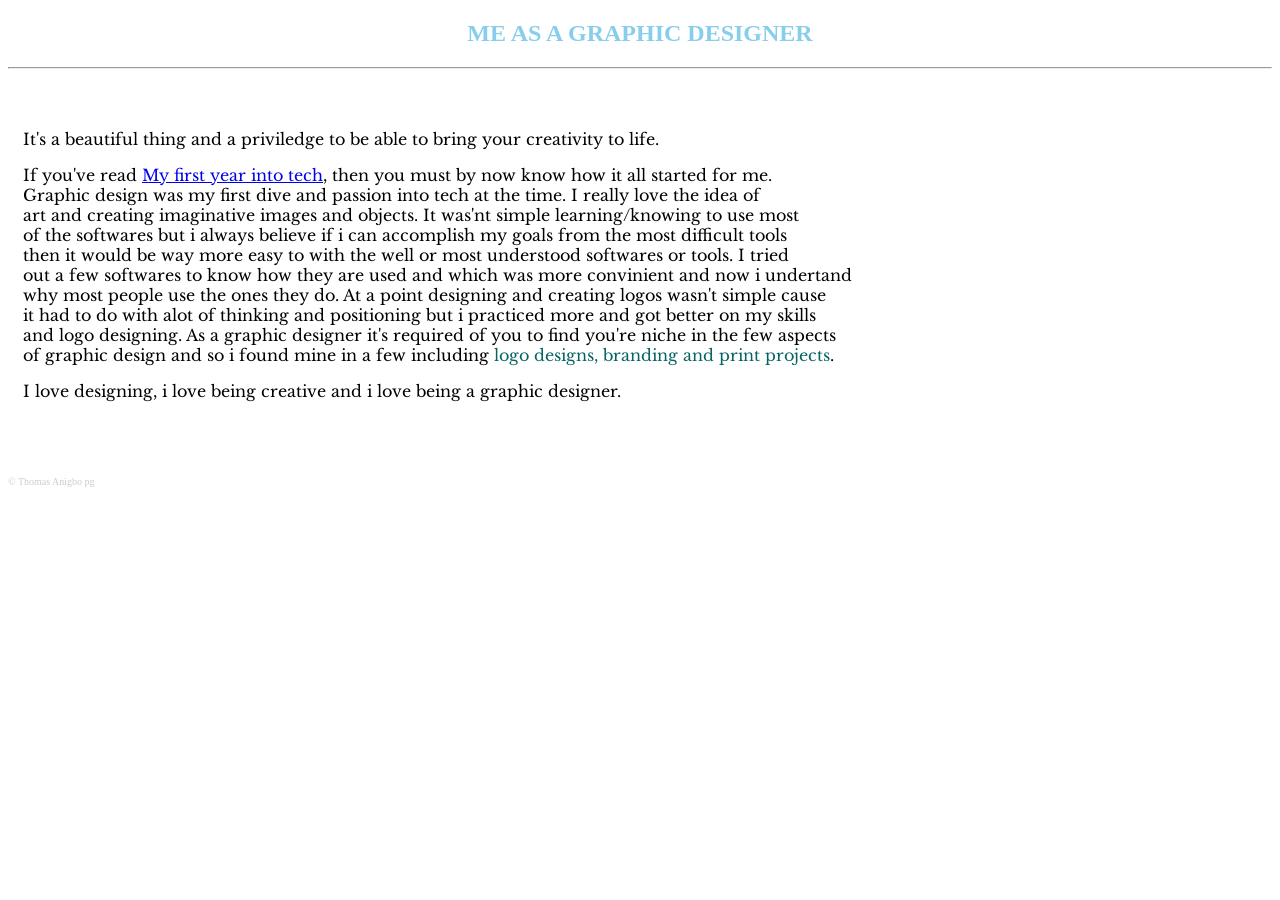
<file: hrefs/Me as a graphics designer.html>
<!DOCTYPE html>
<html lang="en">
<head>
    <meta charset="UTF-8">
    <meta name="viewport" content="width=device-width, initial-scale=1.0">
    <link href="https://fonts.googleapis.com/css2?family=Libre+Baskerville:wght@600&family=Saira+Stencil:ital,wght@0,100..900;1,100..900&display=swap" rel="stylesheet">
    <title>me as a graphic designer</title>
    <style>
         h2{
            display: flex;
            justify-content: center;
            color: skyblue;
        }

         p{
        margin-left: 15px;
        font-family:'Libre Baskerville', Helvetica, sans-serif;
        }

        span{
            color: rgb(7, 99, 99);
        }

         @media(max-width:600px){
            h2{
                font-size: 1rem;
            }

            p{
                font-size: 10px;
            }
        }
    </style>
</head>
<body>
    <h2>ME AS A GRAPHIC DESIGNER</h2>
    <hr>
    <br>
    <br>
    <p>
       It's a beautiful thing and a priviledge to be able to bring your creativity to life.
    </p>
    <p>
        If you've read <a href="./My first year into tech.html">My first year into tech</a>, then you must by now know how it all started for me. <br/>
        Graphic design was my first dive and passion into tech at the time. I really love the idea of<br/>
        art and creating imaginative images and objects. It was'nt simple learning/knowing to use most<br/>
        of the softwares but i always believe if i can accomplish my goals from the most difficult tools<br/> 
        then it would be way more easy to with the well or most understood softwares or tools. I tried <br/>
        out a few softwares to know how they are used and which was more convinient and now i undertand <br/>
        why most people use the ones they do. At a point designing and creating logos wasn't simple cause<br/>
        it had to do with alot of thinking and positioning but i practiced more and got better on my skills<br/>
        and logo designing. As a graphic designer it's required of you to find you're niche in the few aspects<br/> 
        of graphic design and so i found mine in a few including <span>logo designs, branding and print projects</span>.
    </p>
    <p>
        I love designing, i love being creative and i love being a graphic designer.
    </p>
    <br>
    <br>
    <br>
    <font class="inshot" size="1">
        <font color="#cccccc">
             © Thomas Anigbo pg
        </font>
    </font>
</body>
</html>
</file>
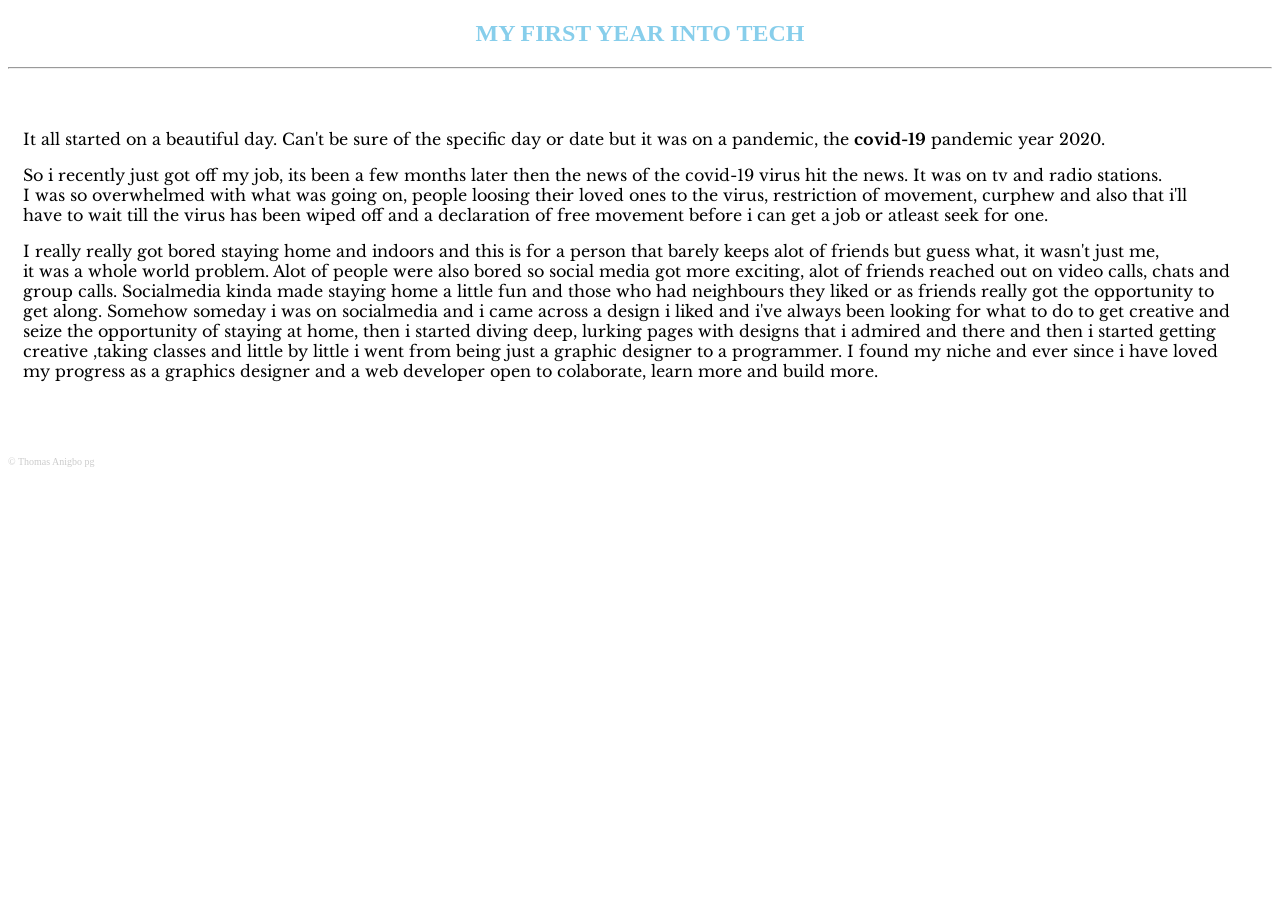
<file: hrefs/My first year into tech.html>
<!DOCTYPE html>
<html lang="en">
<head>
    <meta charset="UTF-8">
    <meta name="viewport" content="width=device-width, initial-scale=1.0">
    <link rel="preconnect" href="https://fonts.googleapis.com">
<link rel="preconnect" href="https://fonts.gstatic.com" crossorigin>
<link href="https://fonts.googleapis.com/css2?family=Libre+Baskerville:wght@600&family=Saira+Stencil:ital,wght@0,100..900;1,100..900&display=swap" rel="stylesheet">
    <title>my first year into tech</title>
    <style>
        p{
        margin-left: 15px;
        font-family:'Libre Baskerville', Helvetica, sans-serif;
        }

        h2{
            display: flex;
            justify-content: center;
            color: skyblue;
        }

        @media(max-width:600px){
            h2{
                font-size: 1rem;
            }

            p{
                font-size: 10px;
            }
        }

    </style>
</head>
<body>

   <h2>MY FIRST YEAR INTO TECH</h2>
   <hr>
<br>
<br>
<p>
    It all started on a beautiful day. Can't be sure of the specific day or date but it was on a pandemic, the <b>covid-19</b> pandemic year 2020.
</p>
<p>So i recently just got off my job, its been a few months later then the news of the covid-19 virus hit the news. It was on tv and radio stations.<br>
    I was so overwhelmed with what was going on, people loosing their loved ones to the virus, restriction of movement, curphew and also that i'll <br>
    have to wait till the virus has been wiped off and a declaration of free movement before i can get a job or atleast seek for one.
</p>
<p>I really really got bored staying home and indoors and this is for a person that barely keeps alot of friends but guess what, it wasn't just me,<br>
    it was a whole world problem. Alot of people were also bored so social media got more exciting, alot of friends reached out on video calls, chats and <br>
    group calls. Socialmedia kinda made staying home a little fun and those who had neighbours they liked or as friends really got the opportunity to <br>
    get along. Somehow someday i was on socialmedia and i came across a design i liked and i've always been looking for what to do to get creative and <br>
    seize the opportunity of staying at home, then i started diving deep, lurking pages with designs that i admired and there and then i started getting <br>
    creative ,taking classes and little by little i went from being just a graphic designer to a programmer. I found my niche and ever since i have loved <br>
    my progress as a graphics designer and a web developer open to colaborate, learn more and build more.
</p>
<br>
<br>
<br>
<font class="inshot" size="1">
    <font color="#cccccc">
         © Thomas Anigbo pg
    </font>
</font>
</body>
</html>
</file>
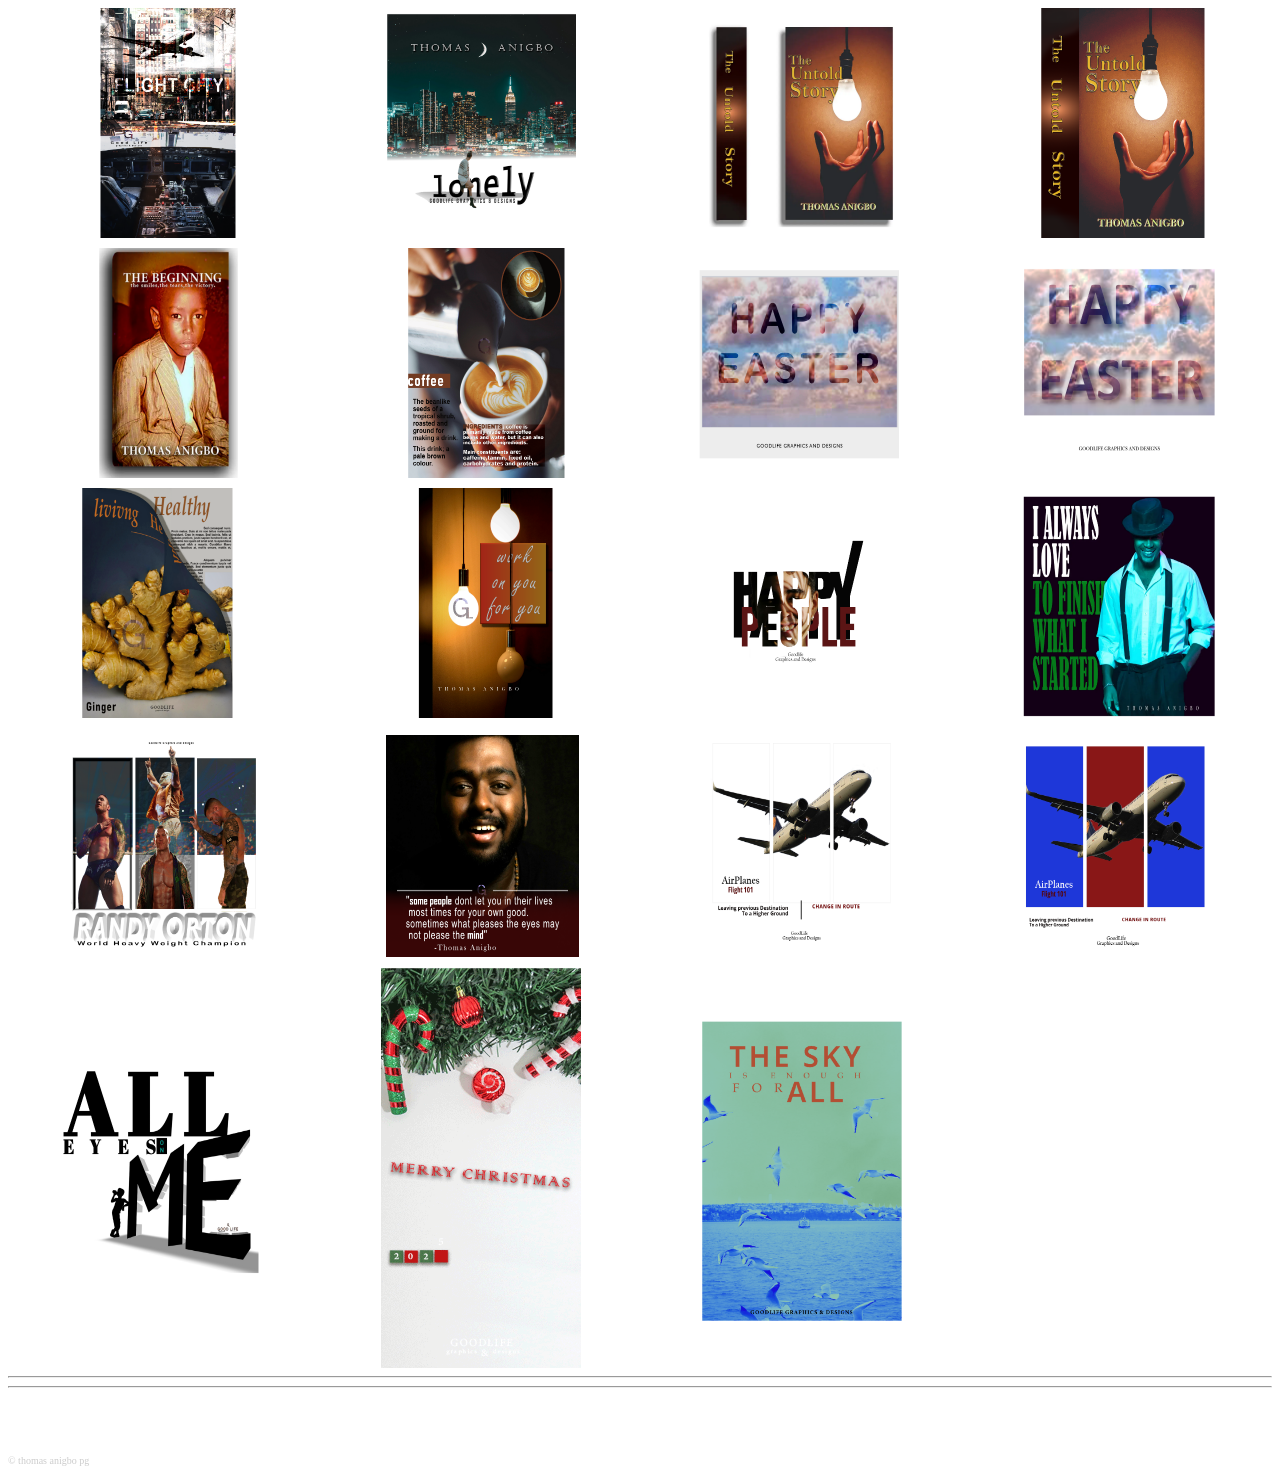
<file: hrefs/projects.html>
<!DOCTYPE html>
<html lang="en">
<head>
    <meta charset="UTF-8">
    <meta name="viewport" content="width=device-width, initial-scale=1.0">
    <title>Document</title>
    <style>
        /* .container2{
            display: flex;
            gap: 1rem;
            flex-wrap: wrap;
        } */
        
        .container{
            display: grid;
            grid-template-columns: 1fr 1fr 1fr 1fr;
            grid-template-rows: 1fr 1fr 1fr;
            gap: 10px;
        }

        .f{width: 200px; height: 230px;}
        .s{height: 400px;}

        .item{
            display:flex ;
            align-items: center;
            justify-content: center;
        }


        @media(max-width: 500px){
            .container{
            display: flex;
            gap: 1rem;
            flex-wrap: wrap;}
            
     }
    </style>
</head>
<body>
    <div class="container">
       <div class="item"><img class="flightcity f" src="../images/flight city.png"></div>
       <div class="item"><img class="sologirl f" src="../images/lonely.png"></div>
       <div class="item"><img class="spineandbook f" src="../images/spine & book.png"></div>
       <div class="item"><img class="untitled f" src="../images/book.png"></div>
       <div class="item"><img class="kidme f" src="../images/little me book.png"></div>
       <div class="item"><img class="coffee f" src="../images/coffee.png"></div>
       <div class="item"><img class="happyeaster f" src="../images/happy easter 1.png"></div>
       <div class="item"><img class="happyeaster5 f" src="../images/happy easter 2.png"></div>
       <div class="item"><img class="gingerbook f" src="../images/ginger.png"></div>
       <div class="item"><img class="workonu f" src="../images/work on u for u.png"></div>
       <div class="item"><img class="happypeople f" src="../images/happy people.png"></div>
       <div class="item"><img class="ialways f" src="../images/i always love to finish what i started.png"></div>
       <div class="item"><img class="randy f" src="../images/randy orton.png"></div>
       <div class="item"><img class="smileman f" src="../images/smiley man.png"></div>
       <div class="item"><img class="airplane f" src="../images/airplane.png"></div>
       <div class="item"><img class="airplane2 f" src="../images/airplane2.png"></div>
       <div class="item"><img class="all eyes f" src="../images/all eyes on me.png"></div>
       <div class="item"><img class="merrychristmas s" src="../images/merry-christmas-gif.gif"></div>
       <div class="item"> <img class="the sky is enough s" src="../images/the sky is enough.png" /></div>
    </div>
    <hr/> <hr/>

    <div class="container2">



    </div>
    
      <br>
      <br>
      <br>
    <div>
         <font color="#cccccc" size="1">
            © thomas anigbo pg
         </font>
    </div>
</body>
</html>
</file>
